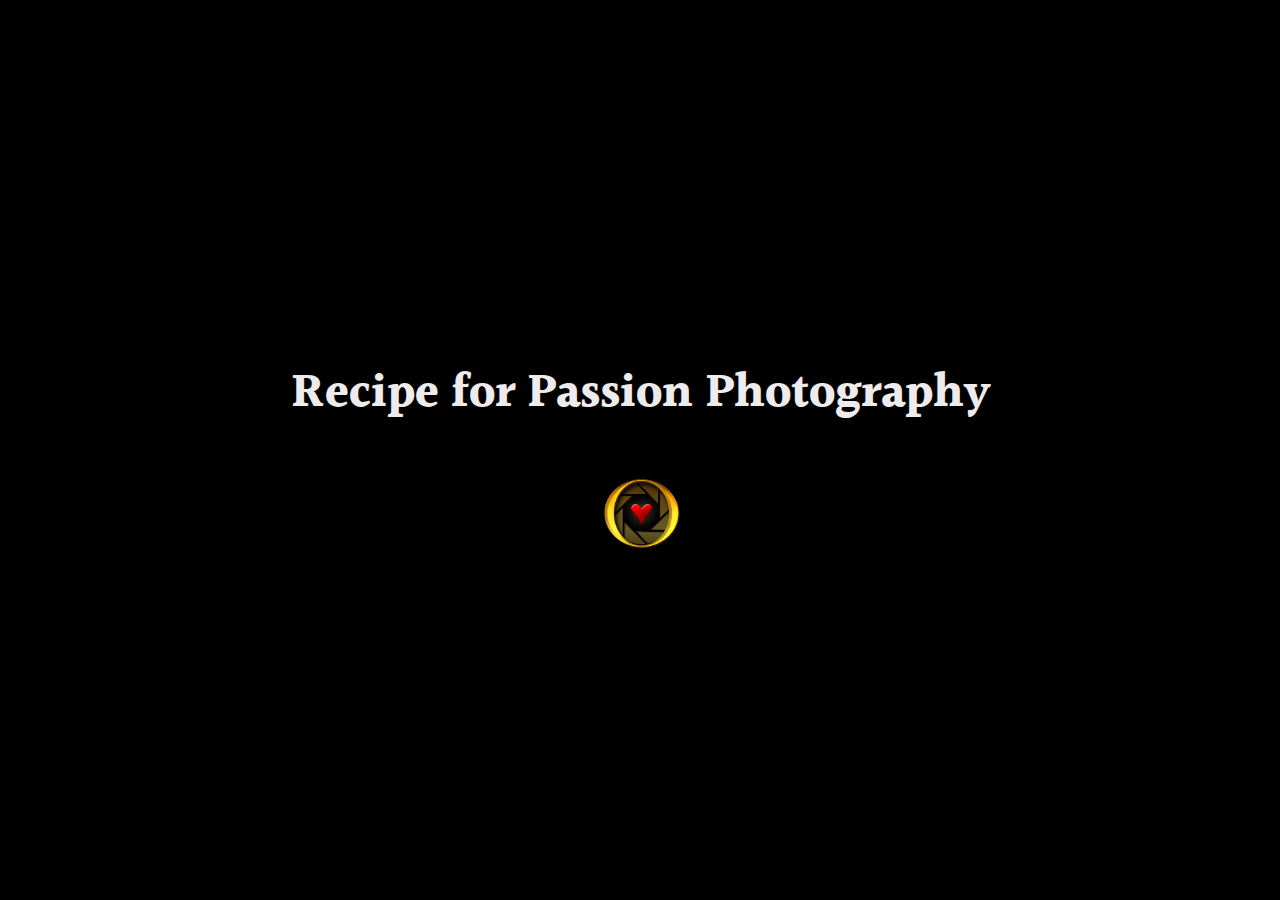
<file: index.html>
<!DOCTYPE html>
<!--[if lt IE 7]>      <html class="no-js lt-ie9 lt-ie8 lt-ie7"> <![endif]-->
<!--[if IE 7]>         <html class="no-js lt-ie9 lt-ie8"> <![endif]-->
<!--[if IE 8]>         <html class="no-js lt-ie9"> <![endif]-->
<!--[if gt IE 8]><!-->
<html lang="en">

<!--<![endif]-->

<head>
    <meta charset="utf-8">
    <meta name="viewport" content="width=device-width, initial-scale=1">
    <title>Recipe for Passion Photography</title>
    <link rel="stylesheet" href="css/main.css">
    <link href="https://fonts.googleapis.com/css?family=Halant|Karla:400,700|Rubik:400,500&display=swap" rel="stylesheet">
</head>

<body class="container">
    <div class="title">
        <h1>Recipe for Passion Photography</h1>
    </div>
    <div class="logo">
        <a href="page2.html"><img src="img/logo-black.jpg" alt="logo-image" height="100px" width="100px"></a>
    </div>


</body>

</html>
</file>
<file: css/main.css>
html,
body {
    background-color: black;
    height: 100%;
    font-size: 16px;
}

.container {
    display: flex;
    flex-direction: column;
    justify-content: center;
    align-items: center;
    margin: 0;
}

.title {
    color: #edebeb;
    font-family: 'Halant', serif;
    font-size: 1.5em;
    text-align: center;
}

h1 {
    margin-top: .5em;
}
</file>
